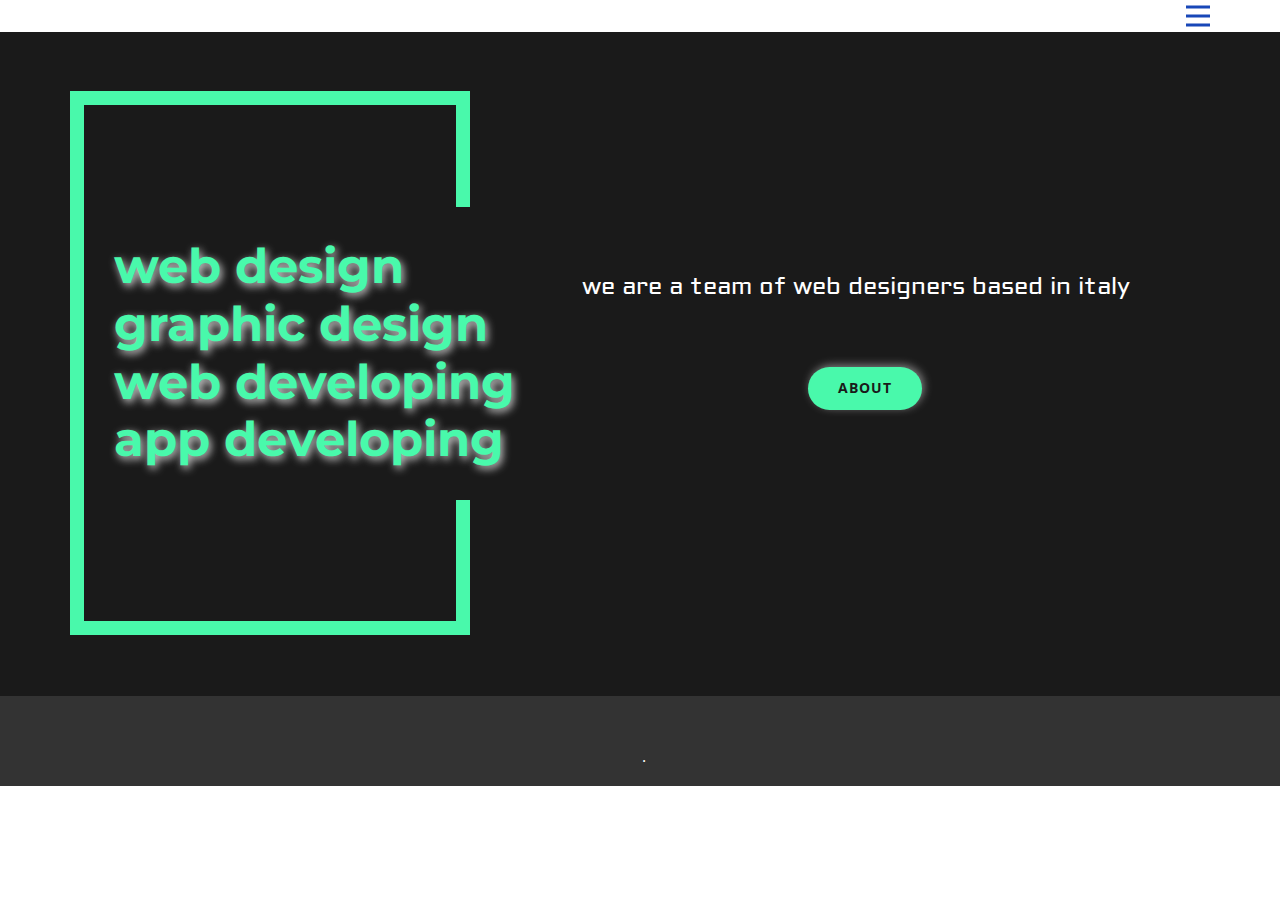
<file: contatti.html>
<!DOCTYPE html>
<html style="font-size: 16px;" lang="it"><head>
    <meta name="viewport" content="width=device-width, initial-scale=1.0">
    <meta charset="utf-8">
    <meta name="keywords" content="">
    <meta name="description" content="">
    <title>Contatti</title>
    <link rel="stylesheet" href="nicepage.css" media="screen">
<link rel="stylesheet" href="Contatti.css" media="screen">
    <script class="u-script" type="text/javascript" src="jquery.js" defer=""></script>
    <script class="u-script" type="text/javascript" src="nicepage.js" defer=""></script>
    <meta name="generator" content="Nicepage 4.19.3, nicepage.com">
    <link id="u-theme-google-font" rel="stylesheet" href="https://fonts.googleapis.com/css?family=Oswald:200,300,400,500,600,700|Open+Sans:300,300i,400,400i,500,500i,600,600i,700,700i,800,800i">
    <link id="u-page-google-font" rel="stylesheet" href="https://fonts.googleapis.com/css?family=Montserrat:100,100i,200,200i,300,300i,400,400i,500,500i,600,600i,700,700i,800,800i,900,900i|Aldrich:400">
    
    
    <script type="application/ld+json">{
		"@context": "http://schema.org",
		"@type": "Organization",
		"name": ""
}</script>
    <meta name="theme-color" content="#1847b8">
    <meta property="og:title" content="Contatti">
    <meta property="og:type" content="website">
  </head>
  <body class="u-body u-xl-mode" data-lang="it"><header class="u-clearfix u-header u-header" id="sec-8ac9"><div class="u-clearfix u-sheet u-valign-middle u-sheet-1">
        <nav class="u-menu u-menu-hamburger u-offcanvas u-menu-1" data-responsive-from="XL">
          <div class="menu-collapse" style="font-size: 1rem; letter-spacing: 0px; font-weight: 700; text-transform: uppercase;">
            <a class="u-button-style u-custom-border u-custom-border-color u-custom-borders u-custom-left-right-menu-spacing u-custom-padding-bottom u-custom-text-active-color u-custom-text-color u-custom-text-hover-color u-custom-top-bottom-menu-spacing u-nav-link u-text-active-palette-1-base u-text-hover-palette-2-base u-text-palette-1-base" href="#">
              <svg class="u-svg-link" viewBox="0 0 24 24"><use xmlns:xlink="http://www.w3.org/1999/xlink" xlink:href="#menu-hamburger"></use></svg>
              <svg class="u-svg-content" version="1.1" id="menu-hamburger" viewBox="0 0 16 16" x="0px" y="0px" xmlns:xlink="http://www.w3.org/1999/xlink" xmlns="http://www.w3.org/2000/svg"><g><rect y="1" width="16" height="2"></rect><rect y="7" width="16" height="2"></rect><rect y="13" width="16" height="2"></rect>
</g></svg>
            </a>
          </div>
          <div class="u-nav-container">
            <ul class="u-nav u-spacing-20 u-unstyled u-nav-1"><li class="u-nav-item"><a class="u-button-style u-nav-link u-text-active-palette-1-base u-text-grey-90 u-text-hover-palette-1-base" href="Home.html" style="padding: 10px;">Home</a>
</li><li class="u-nav-item"><a class="u-button-style u-nav-link u-text-active-palette-1-base u-text-grey-90 u-text-hover-palette-1-base" href="Contatti.html" style="padding: 10px;">Contatti</a>
</li></ul>
          </div>
          <div class="u-nav-container-collapse">
            <div class="u-black u-container-style u-inner-container-layout u-opacity u-opacity-95 u-sidenav">
              <div class="u-inner-container-layout u-sidenav-overflow">
                <div class="u-menu-close"></div>
                <ul class="u-align-center u-nav u-popupmenu-items u-unstyled u-nav-2"><li class="u-nav-item"><a class="u-button-style u-nav-link" href="Home.html">Home</a>
</li><li class="u-nav-item"><a class="u-button-style u-nav-link" href="Contatti.html">Contatti</a>
</li></ul>
              </div>
            </div>
            <div class="u-black u-menu-overlay u-opacity u-opacity-70"></div>
          </div>
        </nav>
      </div></header>
    <section class="skrollable u-align-center u-clearfix u-grey-90 u-section-1" id="carousel_5e87">
      <div class="u-clearfix u-sheet u-sheet-1">
        <div class="u-border-14 u-border-custom-color-1 u-container-style u-group u-group-1">
          <div class="u-container-layout u-container-layout-1">
            <div class="u-container-style u-grey-90 u-group u-group-2">
              <div class="u-container-layout u-valign-middle u-container-layout-2">
                <h3 class="u-custom-font u-font-montserrat u-text u-text-custom-color-1 u-text-1">web design<br>graphic design<br>web developing<br>app developing
                </h3>
              </div>
            </div>
          </div>
        </div>
        <p class="u-align-left u-custom-font u-text u-text-2">we are a team of web designers based in italy</p>
        <a href="https://nicepage.com/k/chart-html-templates" class="u-border-none u-btn u-btn-round u-button-style u-custom-color-1 u-hover-custom-color-1 u-radius-50 u-text-grey-90 u-btn-1">about</a>
      </div>
    </section>
    
    
    <footer class="u-align-center u-clearfix u-footer u-grey-80 u-footer" id="sec-60e0"><div class="u-align-left u-clearfix u-sheet u-sheet-1"></div></footer>
    <section class="u-backlink u-clearfix u-grey-80">
      <a class="u-link" href="https://nicepage.com/website-templates" target="_blank">
        
	      
      </a>
      <p class="u-text">
     
	      
      </p>
      <a class="u-link" href="" target="_blank">
       
	      
      </a>. 
    </section>
  
</body></html>
</file>
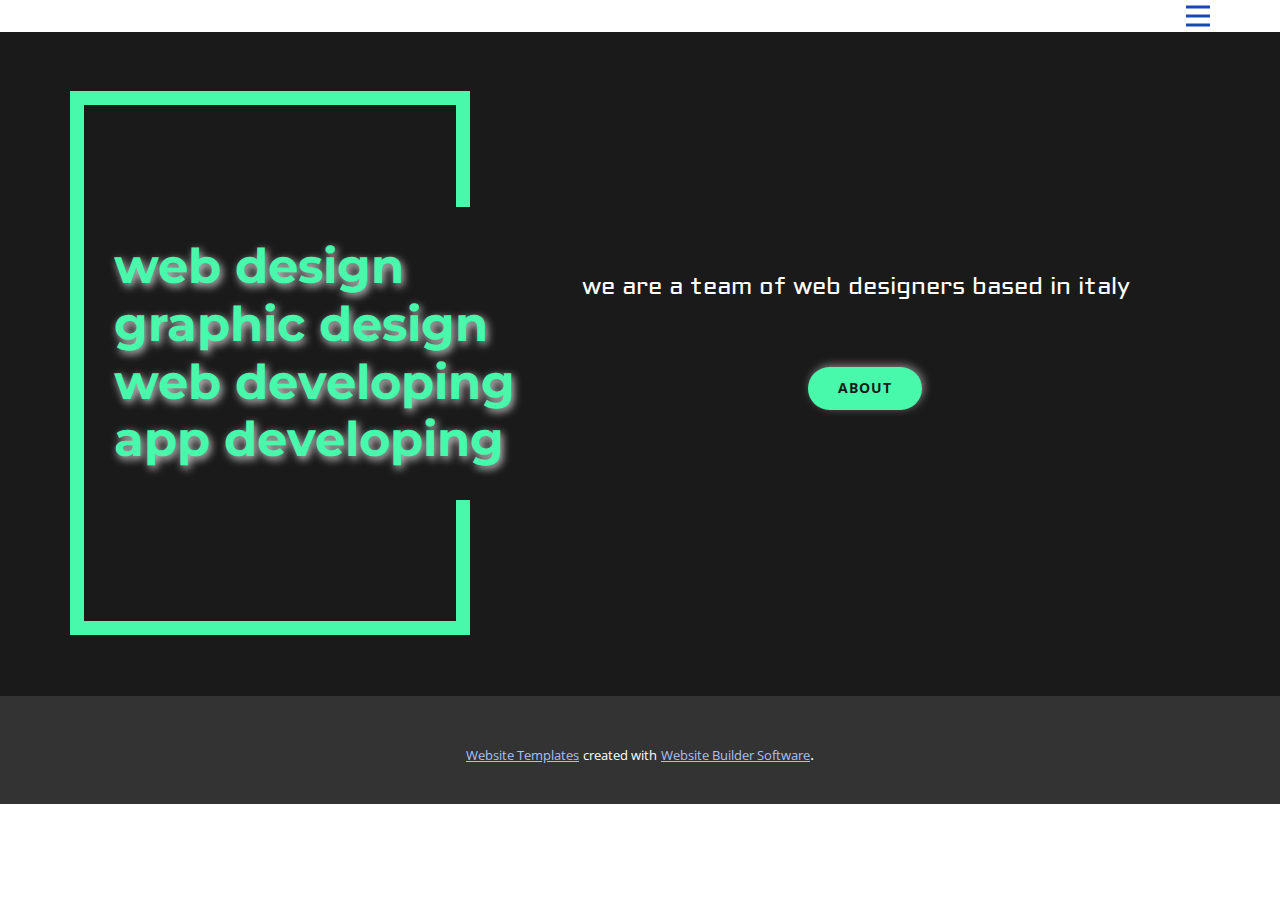
<file: Contatti.html>
<!DOCTYPE html>
<html style="font-size: 16px;" lang="it"><head>
    <meta name="viewport" content="width=device-width, initial-scale=1.0">
    <meta charset="utf-8">
    <meta name="keywords" content="">
    <meta name="description" content="">
    <title>Contatti</title>
    <link rel="stylesheet" href="nicepage.css" media="screen">
<link rel="stylesheet" href="Contatti.css" media="screen">
    <script class="u-script" type="text/javascript" src="jquery.js" defer=""></script>
    <script class="u-script" type="text/javascript" src="nicepage.js" defer=""></script>
    <meta name="generator" content="Nicepage 4.19.3, nicepage.com">
    <link id="u-theme-google-font" rel="stylesheet" href="https://fonts.googleapis.com/css?family=Oswald:200,300,400,500,600,700|Open+Sans:300,300i,400,400i,500,500i,600,600i,700,700i,800,800i">
    <link id="u-page-google-font" rel="stylesheet" href="https://fonts.googleapis.com/css?family=Montserrat:100,100i,200,200i,300,300i,400,400i,500,500i,600,600i,700,700i,800,800i,900,900i|Aldrich:400">
    
    
    <script type="application/ld+json">{
		"@context": "http://schema.org",
		"@type": "Organization",
		"name": ""
}</script>
    <meta name="theme-color" content="#1847b8">
    <meta property="og:title" content="Contatti">
    <meta property="og:type" content="website">
  </head>
  <body class="u-body u-xl-mode" data-lang="it"><header class="u-clearfix u-header u-header" id="sec-8ac9"><div class="u-clearfix u-sheet u-valign-middle u-sheet-1">
        <nav class="u-menu u-menu-hamburger u-offcanvas u-menu-1" data-responsive-from="XL">
          <div class="menu-collapse" style="font-size: 1rem; letter-spacing: 0px; font-weight: 700; text-transform: uppercase;">
            <a class="u-button-style u-custom-border u-custom-border-color u-custom-borders u-custom-left-right-menu-spacing u-custom-padding-bottom u-custom-text-active-color u-custom-text-color u-custom-text-hover-color u-custom-top-bottom-menu-spacing u-nav-link u-text-active-palette-1-base u-text-hover-palette-2-base u-text-palette-1-base" href="#">
              <svg class="u-svg-link" viewBox="0 0 24 24"><use xmlns:xlink="http://www.w3.org/1999/xlink" xlink:href="#menu-hamburger"></use></svg>
              <svg class="u-svg-content" version="1.1" id="menu-hamburger" viewBox="0 0 16 16" x="0px" y="0px" xmlns:xlink="http://www.w3.org/1999/xlink" xmlns="http://www.w3.org/2000/svg"><g><rect y="1" width="16" height="2"></rect><rect y="7" width="16" height="2"></rect><rect y="13" width="16" height="2"></rect>
</g></svg>
            </a>
          </div>
          <div class="u-nav-container">
            <ul class="u-nav u-spacing-20 u-unstyled u-nav-1"><li class="u-nav-item"><a class="u-button-style u-nav-link u-text-active-palette-1-base u-text-grey-90 u-text-hover-palette-1-base" href="Home.html" style="padding: 10px;">Home</a>
</li><li class="u-nav-item"><a class="u-button-style u-nav-link u-text-active-palette-1-base u-text-grey-90 u-text-hover-palette-1-base" href="Contatti.html" style="padding: 10px;">Contatti</a>
</li></ul>
          </div>
          <div class="u-nav-container-collapse">
            <div class="u-black u-container-style u-inner-container-layout u-opacity u-opacity-95 u-sidenav">
              <div class="u-inner-container-layout u-sidenav-overflow">
                <div class="u-menu-close"></div>
                <ul class="u-align-center u-nav u-popupmenu-items u-unstyled u-nav-2"><li class="u-nav-item"><a class="u-button-style u-nav-link" href="Home.html">Home</a>
</li><li class="u-nav-item"><a class="u-button-style u-nav-link" href="Contatti.html">Contatti</a>
</li></ul>
              </div>
            </div>
            <div class="u-black u-menu-overlay u-opacity u-opacity-70"></div>
          </div>
        </nav>
      </div></header>
    <section class="skrollable u-align-center u-clearfix u-grey-90 u-section-1" id="carousel_5e87">
      <div class="u-clearfix u-sheet u-sheet-1">
        <div class="u-border-14 u-border-custom-color-1 u-container-style u-group u-group-1">
          <div class="u-container-layout u-container-layout-1">
            <div class="u-container-style u-grey-90 u-group u-group-2">
              <div class="u-container-layout u-valign-middle u-container-layout-2">
                <h3 class="u-custom-font u-font-montserrat u-text u-text-custom-color-1 u-text-1">web design<br>graphic design<br>web developing<br>app developing
                </h3>
              </div>
            </div>
          </div>
        </div>
        <p class="u-align-left u-custom-font u-text u-text-2">we are a team of web designers based in italy</p>
        <a href="https://nicepage.com/k/chart-html-templates" class="u-border-none u-btn u-btn-round u-button-style u-custom-color-1 u-hover-custom-color-1 u-radius-50 u-text-grey-90 u-btn-1">about</a>
      </div>
    </section>
    
    
    <footer class="u-align-center u-clearfix u-footer u-grey-80 u-footer" id="sec-60e0"><div class="u-align-left u-clearfix u-sheet u-sheet-1"></div></footer>
    <section class="u-backlink u-clearfix u-grey-80">
      <a class="u-link" href="https://nicepage.com/website-templates" target="_blank">
        <span>Website Templates</span>
      </a>
      <p class="u-text">
        <span>created with</span>
      </p>
      <a class="u-link" href="" target="_blank">
        <span>Website Builder Software</span>
      </a>. 
    </section>
  
</body></html>
</file>
